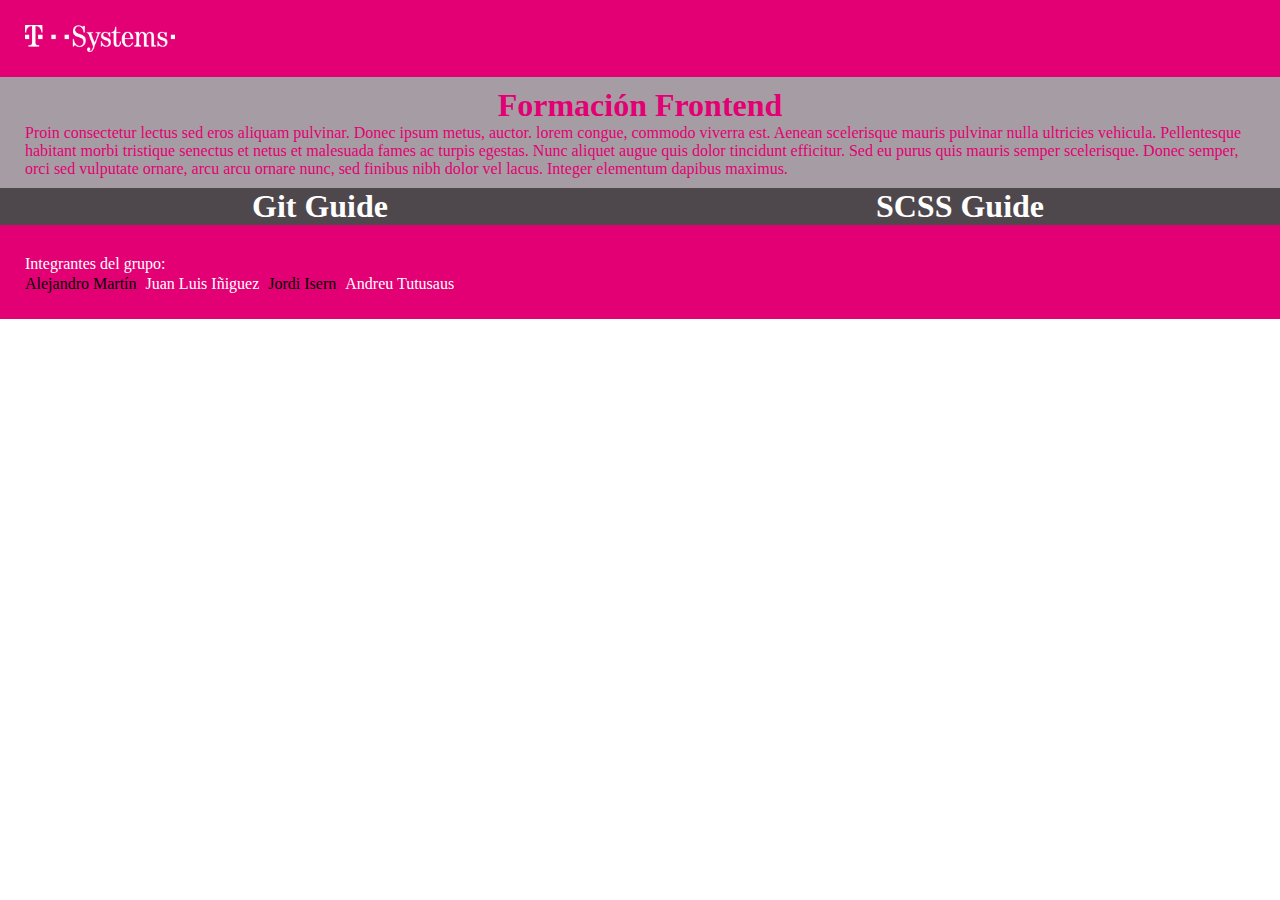
<file: html/index.html>
<html>
<head>
  <meta charset="utf-8">

  <title>The HTML5 Herald</title>
  <meta name="description" content="The HTML5 Herald">
  <meta name="author" content="SitePoint">

  <link rel="stylesheet" href="../css/compilado.css">
  <link rel="stylesheet" href="../css/mystyle.css">

</head>

<body>
  <header>
    <ul class="header">
      <a href="index.html">
        <img src="../resources/Tsystems_logo_white.png" alt="T-Systems logo" width="150W">
      </a>
    </ul>
  </header>
    <div class="body">
      <h1>Formación Frontend</h1>
      <p class="index_text">Proin consectetur lectus sed eros aliquam pulvinar. Donec ipsum metus, auctor. lorem congue, commodo viverra est. Aenean scelerisque mauris pulvinar nulla ultricies vehicula. Pellentesque habitant morbi tristique senectus et netus et malesuada fames ac turpis egestas. Nunc aliquet augue quis dolor tincidunt efficitur. Sed eu purus quis mauris semper scelerisque. Donec semper, orci sed vulputate ornare, arcu arcu ornare nunc, sed finibus nibh dolor vel lacus. Integer elementum dapibus maximus.
</p>      
    </div>
    <div class="bodydark">

      <div class="bodydark row">
        <h1 href="../html/git_guide.html" class="column"><a href="../html/git_guide.html">Git Guide</a></h1>
        <h1 class="column"><a href="../html/scss_guide.html">SCSS Guide</a></h1> 
      </div>
    <div class="footer">
    </div>
    <footer class="footer">
      <p>Integrantes del grupo:</p>
      <ul>
        <li class="autor-1">Alejandro Martín</li>
        <li class="autor-2">Juan Luis Iñiguez</li>
        <li class="autor-3">Jordi Isern</li>
        <li class="autor-4">Andreu Tutusaus</li>
      </ul>
    </footer>
</body>
</html>
</file>
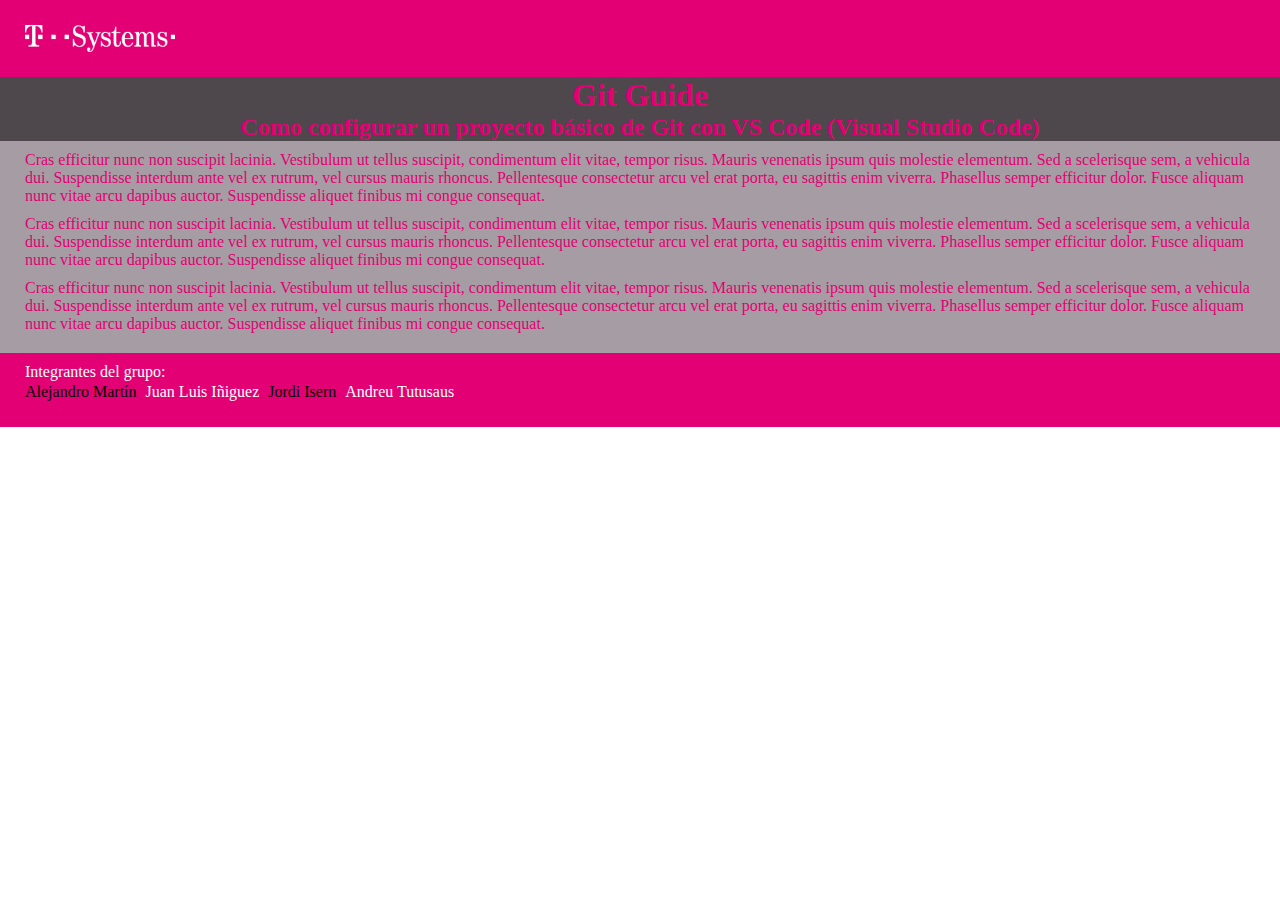
<file: html/git_guide.html>
<html>
<head>
  <meta charset="utf-8">

  <title>The HTML5 Herald</title>
  <meta name="description" content="The HTML5 Herald">
  <meta name="author" content="SitePoint">
  
  <link rel="stylesheet" href="../css/compilado.css">
  <link rel="stylesheet" href="../css/mystyle.css">
</head>

<body>
    <header>
      <ul class="header">
        <a href="index.html">
          <img src="../resources/Tsystems_logo_white.png" alt="T-Systems logo" width="150W">
        </a>
      </ul>
    </header>
    <div class="bodydark">
      <div>
        <h1>Git Guide</h1>
        <h2>Como configurar un proyecto básico de Git con VS Code (Visual Studio Code)</h2>
      </div>
    </div>

    <div class="body">
      <p class="main_text">
        Cras efficitur nunc non suscipit lacinia. Vestibulum ut tellus
        suscipit, condimentum elit vitae, tempor risus. Mauris
        venenatis ipsum quis molestie elementum. Sed a scelerisque
        sem, a vehicula dui. Suspendisse interdum ante vel
        ex rutrum, vel cursus mauris rhoncus. Pellentesque
        consectetur arcu vel erat porta, eu sagittis enim
        viverra. Phasellus semper efficitur dolor. Fusce
        aliquam nunc vitae arcu dapibus auctor. Suspendisse
        aliquet finibus mi congue consequat.
      </p>
      <p class="main_text">
        Cras efficitur nunc non suscipit lacinia. Vestibulum ut tellus suscipit, condimentum elit vitae, tempor risus. Mauris venenatis ipsum quis molestie elementum. Sed a scelerisque sem, a vehicula dui. Suspendisse interdum ante vel ex rutrum, vel cursus mauris rhoncus. Pellentesque consectetur arcu vel erat porta, eu sagittis enim viverra. Phasellus semper efficitur dolor. Fusce aliquam nunc vitae arcu dapibus auctor. Suspendisse aliquet finibus mi congue consequat.
      </p>
      <p class="main_text">
        Cras efficitur nunc non suscipit lacinia. Vestibulum ut tellus suscipit, condimentum elit vitae, tempor risus. Mauris venenatis ipsum quis molestie elementum. Sed a scelerisque sem, a vehicula dui. Suspendisse interdum ante vel ex rutrum, vel cursus mauris rhoncus. Pellentesque consectetur arcu vel erat porta, eu sagittis enim viverra. Phasellus semper efficitur dolor. Fusce aliquam nunc vitae arcu dapibus auctor. Suspendisse aliquet finibus mi congue consequat.
      </p>
    </div>

    <footer class="footer">
      <p>Integrantes del grupo:</p>
      <ul>
        <li class="autor-1">Alejandro Martín</li>
        <li class="autor-2">Juan Luis Iñiguez</li>
        <li class="autor-3">Jordi Isern</li>
        <li class="autor-4">Andreu Tutusaus</li>
      </ul>
    </footer>
</body>
</html>
</file>
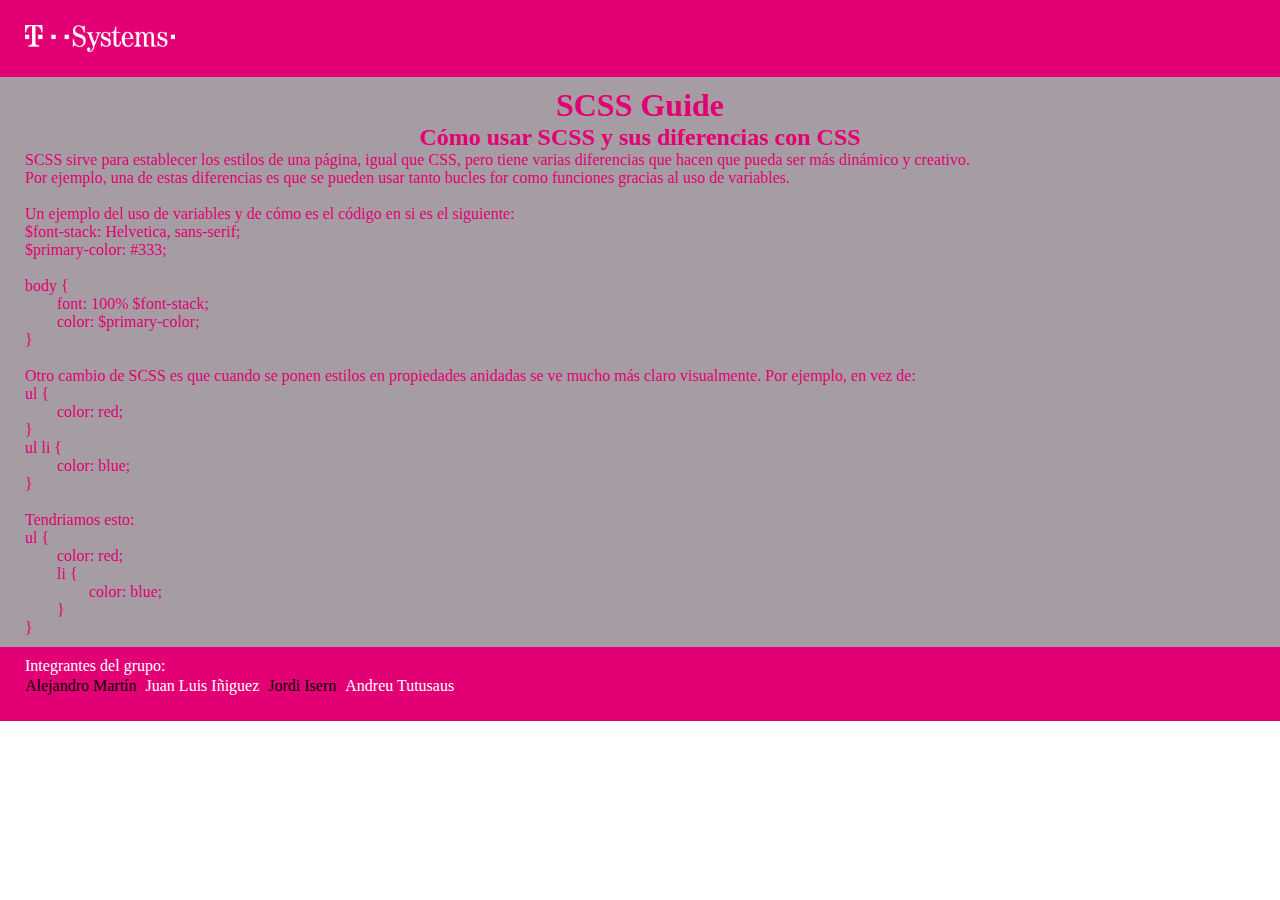
<file: html/scss_guide.html>
<html>

<head>
  <meta charset="utf-8">

  <title>The HTML5 Herald</title>
  <meta name="description" content="The HTML5 Herald">
  <meta name="author" content="SitePoint">

  <link rel="stylesheet" href="../css/compilado.css">
  <link rel="stylesheet" href="../css/mystyle.css">
</head>

<body>
  <header>
    <ul class="header">
      <a href="index.html">
        <img src="../resources/Tsystems_logo_white.png" alt="T-Systems logo" width="150W">
      </a>
    </ul>
  </header>
  <div class="body">
    <div>
      <h1>SCSS Guide</h1>
      <h2>Cómo usar SCSS y sus diferencias con CSS</h2>
    </div>
    <div>
      <p>
        SCSS sirve para establecer los estilos de una página, igual que CSS, pero tiene varias diferencias que hacen que
        pueda ser más dinámico y creativo.
      </p>
      <p>
        Por ejemplo, una de estas diferencias es que se pueden usar tanto bucles for como funciones gracias al uso de
        variables.
      </p>
      <br>
      <p>
        Un ejemplo del uso de variables y de cómo es el código en si es el siguiente:
      </p>
      <p class="codigo">
        $font-stack: Helvetica, sans-serif;
        <br>
        $primary-color: #333;
        <br><br>
        body {<br>&nbsp; &nbsp; &nbsp; &nbsp;
        font: 100% $font-stack;
        <br>&nbsp; &nbsp; &nbsp; &nbsp;
        color: $primary-color;
        <br>}
      </p>
      <br>
      <p>
        Otro cambio de SCSS es que cuando se ponen estilos en propiedades anidadas se ve mucho más claro visualmente.
        Por ejemplo, en vez de:</p>
      <p class="codigo">
        ul {<br>&nbsp; &nbsp; &nbsp; &nbsp;
        color: red;
        <br>}
        <br>ul li {<br>&nbsp; &nbsp; &nbsp; &nbsp;
        color: blue;
        <br>}
      </p>
      <p><br>
        Tendriamos esto:</p>
      <p class="codigo">
        ul {<br>&nbsp; &nbsp; &nbsp; &nbsp;
        color: red;<br>&nbsp; &nbsp; &nbsp; &nbsp;
        li {<br>&nbsp; &nbsp; &nbsp; &nbsp; &nbsp; &nbsp; &nbsp; &nbsp;
        color: blue;<br>&nbsp; &nbsp; &nbsp; &nbsp;
        }<br>
        }
      </p>
    </div>
  </div>
  <footer class="footer">
    <p>Integrantes del grupo:</p>
    <ul>
      <li class="autor-1">Alejandro Martín</li>
      <li class="autor-2">Juan Luis Iñiguez</li>
      <li class="autor-3">Jordi Isern</li>
      <li class="autor-4">Andreu Tutusaus</li>
    </ul>
  </footer>
</body>

</html>
</file>
<file: css/compilado.css>
@charset "UTF-8";
/* Definicion de funciones de SCSS */
/* Definición de clases y estilos de objectos */
/* ---HEADER--- */
.header {
  background-color: #E20074;
  color: white;
  padding: 25px;
  margin-bottom: 0px;
}

.nav li {
  display: inline-block;
  font-size: 20px;
  padding: 20px;
}

/* ---BODY--- */
body {
  margin: 0px;
}

.body {
  background-color: #A59DA3;
  color: #E20074;
  padding: 10px 25px 10px 25px;
}

.bodydark {
  background-color: #4e484d;
  color: #E20074;
}

div .absolute {
  position: absolute;
  bottom: 10px;
}

h1 {
  color: #E20074;
  text-align: center;
  margin: 0px;
}
h1 a {
  color: white;
  text-decoration: none;
}
h1 a:hover {
  background-color: violet;
}

h2 {
  color: #E20074;
  text-align: center;
  margin: 0px;
}

p {
  margin: 0px;
}

.main_text {
  padding-bottom: 10px;
}

/* ---GRID CONFIG--- */
.column {
  float: left;
  width: 50%;
}

.row:after {
  content: "";
  display: table;
  clear: both;
}

/* ---FOOTER--- */
.footer {
  background-color: #E20074;
  color: white;
  padding: 10px 25px 10px 25px;
  margin-bottom: 0px;
}
.footer ul {
  list-style-type: none;
  padding-left: 0px;
  margin-top: 2px;
}
.footer ul li {
  display: inline-block;
  margin-right: 5px;
}

/* -------------------------------- */
/* Media querys de responsive */
@media only screen and (min-width: 600px) {
  /* For tablets: */
  .col-s-1 {
    width: 8.33%;
  }

  .col-s-2 {
    width: 16.66%;
  }

  .col-s-3 {
    width: 25%;
  }

  .col-s-4 {
    width: 33.33%;
  }

  .col-s-5 {
    width: 41.66%;
  }

  .col-s-6 {
    width: 50%;
  }

  .col-s-7 {
    width: 58.33%;
  }

  .col-s-8 {
    width: 66.66%;
  }

  .col-s-9 {
    width: 75%;
  }

  .col-s-10 {
    width: 83.33%;
  }

  .col-s-11 {
    width: 91.66%;
  }

  .col-s-12 {
    width: 100%;
  }
}
@media only screen and (min-width: 768px) {
  /* For desktop: */
  .col-1 {
    width: 8.33%;
  }

  .col-2 {
    width: 16.66%;
  }

  .col-3 {
    width: 25%;
  }

  .col-4 {
    width: 33.33%;
  }

  .col-5 {
    width: 41.66%;
  }

  .col-6 {
    width: 50%;
  }

  .col-7 {
    width: 58.33%;
  }

  .col-8 {
    width: 66.66%;
  }

  .col-9 {
    width: 75%;
  }

  .col-10 {
    width: 83.33%;
  }

  .col-11 {
    width: 91.66%;
  }

  .col-12 {
    width: 100%;
  }
}

/*# sourceMappingURL=compilado.css.map */
</file>
<file: css/mystyle.css>
/* Codigos SCSS por defecto */
* .autor-1 {
  color: black;
}
* .autor-3 {
  color: black;
}

/*# sourceMappingURL=mystyle.css.map */
</file>
